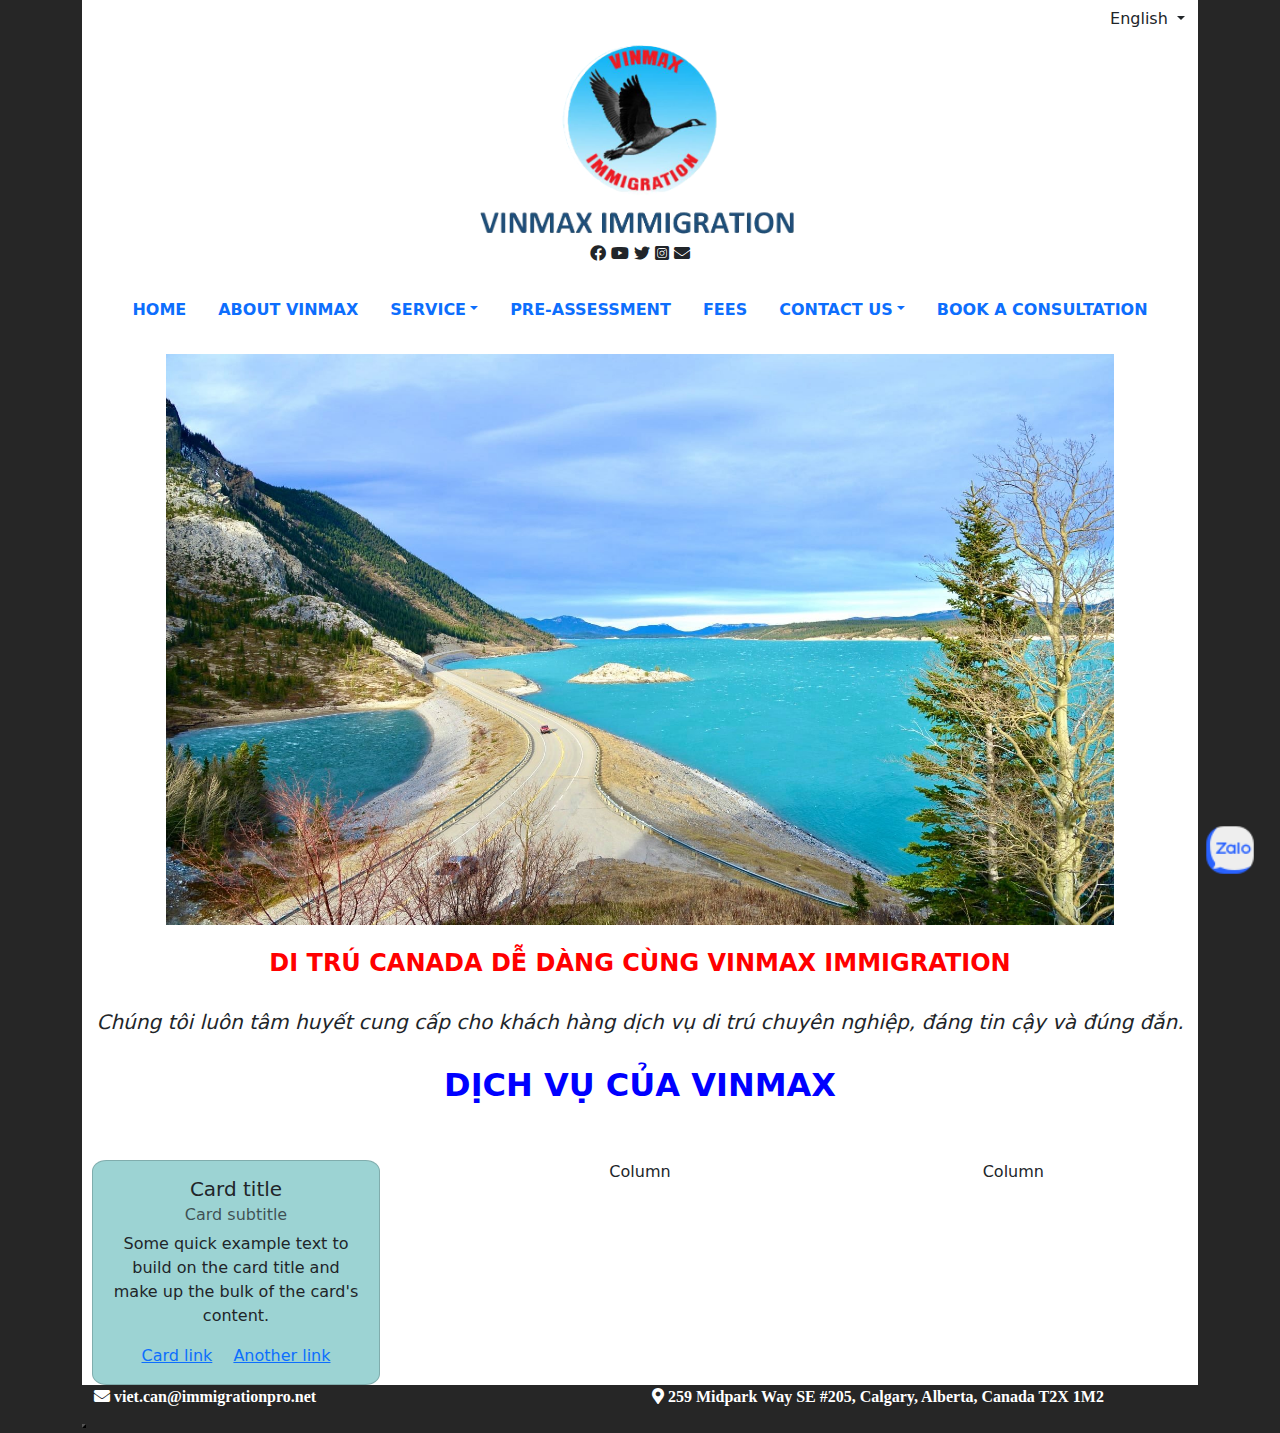
<file: index.html>
<!doctype html>
<html lang="en">

<head>
    <meta charset="utf-8">
    <meta name="viewport" content="width=device-width, initial-scale=1">

    <link href="https://cdn.jsdelivr.net/npm/bootstrap@5.3.3/dist/css/bootstrap.min.css" rel="stylesheet"
        integrity="sha384-QWTKZyjpPEjISv5WaRU9OFeRpok6YctnYmDr5pNlyT2bRjXh0JMhjY6hW+ALEwIH" crossorigin="anonymous">
    <script src="https://cdn.jsdelivr.net/npm/bootstrap@5.3.3/dist/js/bootstrap.bundle.min.js"
        integrity="sha384-YvpcrYf0tY3lHB60NNkmXc5s9fDVZLESaAA55NDzOxhy9GkcIdslK1eN7N6jIeHz"
        crossorigin="anonymous"></script>
    <link rel="stylesheet" href="https://cdnjs.cloudflare.com/ajax/libs/font-awesome/5.15.4/css/all.min.css">
    <link rel="stylesheet" href="./css/style.css">
    <title>Home page</title>

</head>

<body class="container">
    <div class="body">
        <div class="content">
            <ul class="nav justify-content-end">
                <li class="nav-item">
                    <div class="dropdown">
                        <button class="btn  dropdown-toggle" type="button" id="dropdownMenuButton1"
                            data-bs-toggle="dropdown" aria-expanded="false">
                            English
                        </button>
                        <ul class="dropdown-menu" aria-labelledby="dropdownMenuButton1">
                            <li><a class="dropdown-item" href="#">English</a></li>
                            <li><a class="dropdown-item" href="#">Vietnamese</a></li>
                        </ul>
                    </div>
                </li>
            </ul>
            <header>
                <img src="./img/icon.png" alt="" class="icon"><br>
                <div><i class="fab fa-facebook"></i>
                    <i class="fab fa-youtube"></i>
                    <i class="fab fa-twitter"></i>
                    <i class="fab fa-instagram-square"></i>
                    <i class="fas fa-envelope"></i>
                </div>
                <br>
                <div>
                    <ul class="nav justify-content-center">
                        <li class="nav-item">
                            <a class="nav-link active" aria-current="page" href="#">HOME</a>
                        </li>
                        <li class="nav-item">
                            <a class="nav-link active" aria-current="page" href="#">ABOUT VINMAX</a>
                        </li>
                        <li class="nav-item dropdown">
                            <a class="nav-link dropdown-toggle" href="#" id="navbarDropdown" role="button"
                                data-bs-toggle="dropdown" aria-expanded="false">SERVICE</a>
                            <ul class="dropdown-menu" aria-labelledby="navbarDropdown">
                                <li><a class="dropdown-item" href="#">Action</a></li>
                                <li><a class="dropdown-item" href="#">Another action</a></li>
                                <li><a class="dropdown-item" href="#">Something else here</a></li>
                            </ul>
                        </li>
                        <li class="nav-item">
                            <a class="nav-link active" aria-current="page" href="#">PRE-ASSESSMENT</a>
                        </li>
                        <li class="nav-item">
                            <a class="nav-link active" aria-current="page" href="#">FEES</a>
                        </li>
                        <li class="nav-item dropdown">
                            <a class="nav-link dropdown-toggle" href="#" id="navbarDropdown" role="button"
                                data-bs-toggle="dropdown" aria-expanded="false">CONTACT US</a>
                            <ul class="dropdown-menu" aria-labelledby="navbarDropdown">
                                <li><a class="dropdown-item" href="#">Action</a></li>
                                <li><a class="dropdown-item" href="#">Another action</a></li>
                                <li><a class="dropdown-item" href="#">Something else here</a></li>
                            </ul>
                        </li>
                        <li class="nav-item">
                            <a class="nav-link active" aria-current="page" href="#">BOOK A CONSULTATION</a>
                        </li>
                    </ul>
                </div>
                <br>
                <img src="./img/homeImage.jpg" alt="" class="back-ground-img">
                <br>
                <br>
                <h4 style="color: red;font-weight: bold;">DI TRÚ CANADA DỄ DÀNG CÙNG VINMAX IMMIGRATION</h1>
                    <br>
                    <h5 style="font-style: italic;">Chúng tôi luôn tâm huyết cung cấp cho khách hàng dịch vụ di trú
                        chuyên nghiệp, đáng tin cậy và đúng đắn.</h5>
            </header>
            <section>
                <br>
                <h2 style="color: blue;font-weight: bold;">DỊCH VỤ CỦA VINMAX</h2>
                <br>
                <br>
                <div style="padding-left: 10px;padding-right: 10px;">
                    <div class="row">
                        <div class="col">
                            <div class="card" style="width: 18rem;">
                                <div class="card-body">
                                    <h5 class="card-title">Card title</h5>
                                    <h6 class="card-subtitle mb-2 text-muted">Card subtitle</h6>
                                    <p class="card-text">Some quick example text to build on the card title and make up
                                        the bulk of the card's content.</p>
                                    <a href="#" class="card-link">Card link</a>
                                    <a href="#" class="card-link">Another link</a>
                                </div>
                            </div>
                        </div>
                        <div class="col">
                            Column
                        </div>
                        <div class="col">
                            Column
                        </div>
                    </div>
                </div>
            </section>

            <footer>
                <div class="container">
                    <div class="row">
                        <div class="col">
                            <i class="fas fa-envelope"><a href="" class="link-gmail">
                                    viet.can@immigrationpro.net</a></i>
                        </div>
                        <div class="col">
                            <i class="fas fa-map-marker-alt"> 259 Midpark Way SE #205, Calgary, Alberta, Canada T2X
                                1M2</i>
                        </div>
                    </div>
                </div>
            </footer>
        </div>
    </div>
    <button><img src="./img/7044033_zalo_icon.png" alt="" class="fixed-icon"></button>
</body>



</html>
</file>
<file: css/style.css>
* {
  margin: 0;
  padding: 0;
  box-sizing: border-box;
}
html {
    scroll-behavior: smooth;
}

.body {
  background-color: #fff;
}
.container{
  background-color: rgba(0, 0, 0, 0.85);

}
.content{
  background-color: #fff;
 
}

header{
  text-align: center;
}
section{
  text-align: center;
}

footer{
  color: #fff;
}
.back-ground-img{
  width: 85%;
}

.icon{
  width: 30%;
}


.link-gmail{
  color: #fff;
  text-decoration: unset;
}


.nav-item{
  font-weight: bold;
}

.fixed-icon {
  cursor: pointer;
  position: fixed; 
  bottom: 20px; 
  right: 20px; 
  width: 60px;
  height: 60px; 
  font-size: 24px; 
  text-align: center; 
  line-height: 40px; 
  text-decoration: none; 
}

#navbar{
  background-color: #fff;
  position: -webkit-sticky;
  position: sticky;
  top: 0;

}

.card-link:hover{
  opacity: 0.5;
}

.card{
  background-color: rgb(156, 211, 211);
  border-radius: 5%;
}

.ggreview{
  width: 85%;
  margin-left: auto;
  margin-right: auto;
}
</file>
